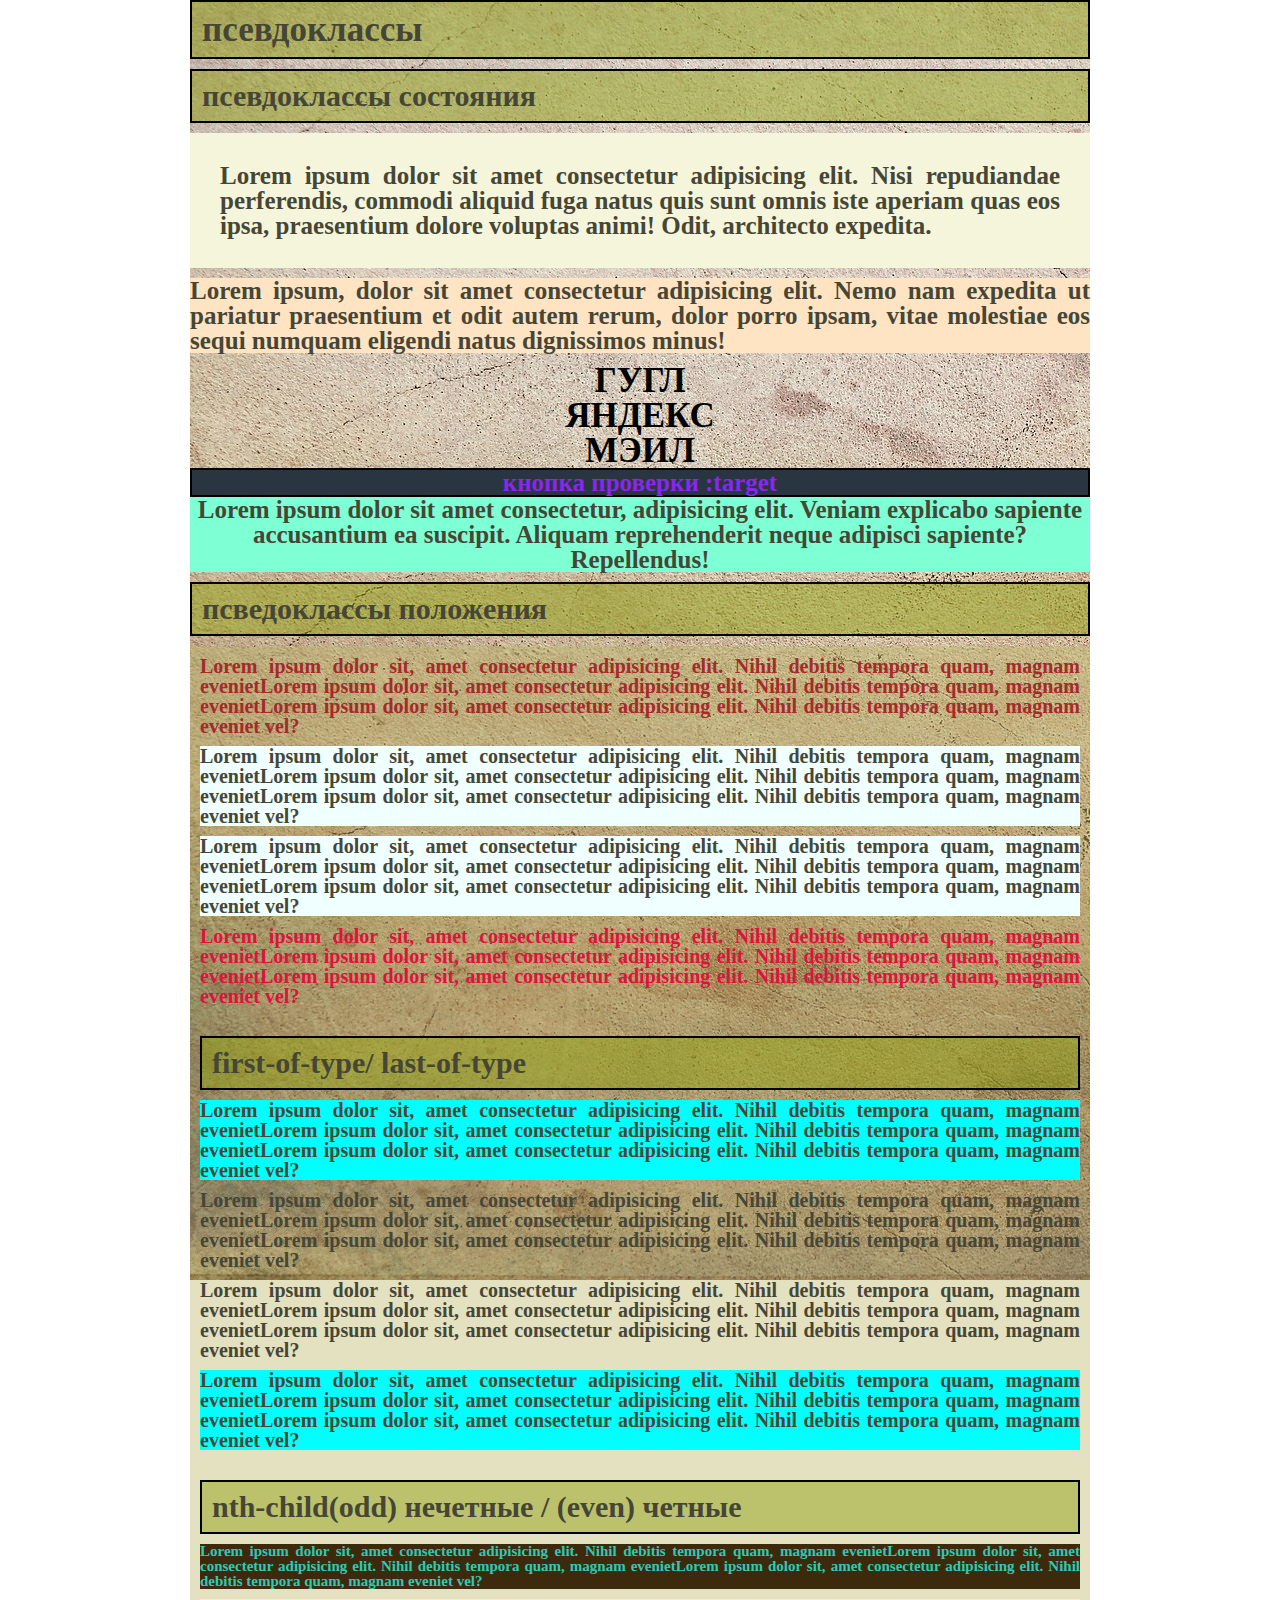
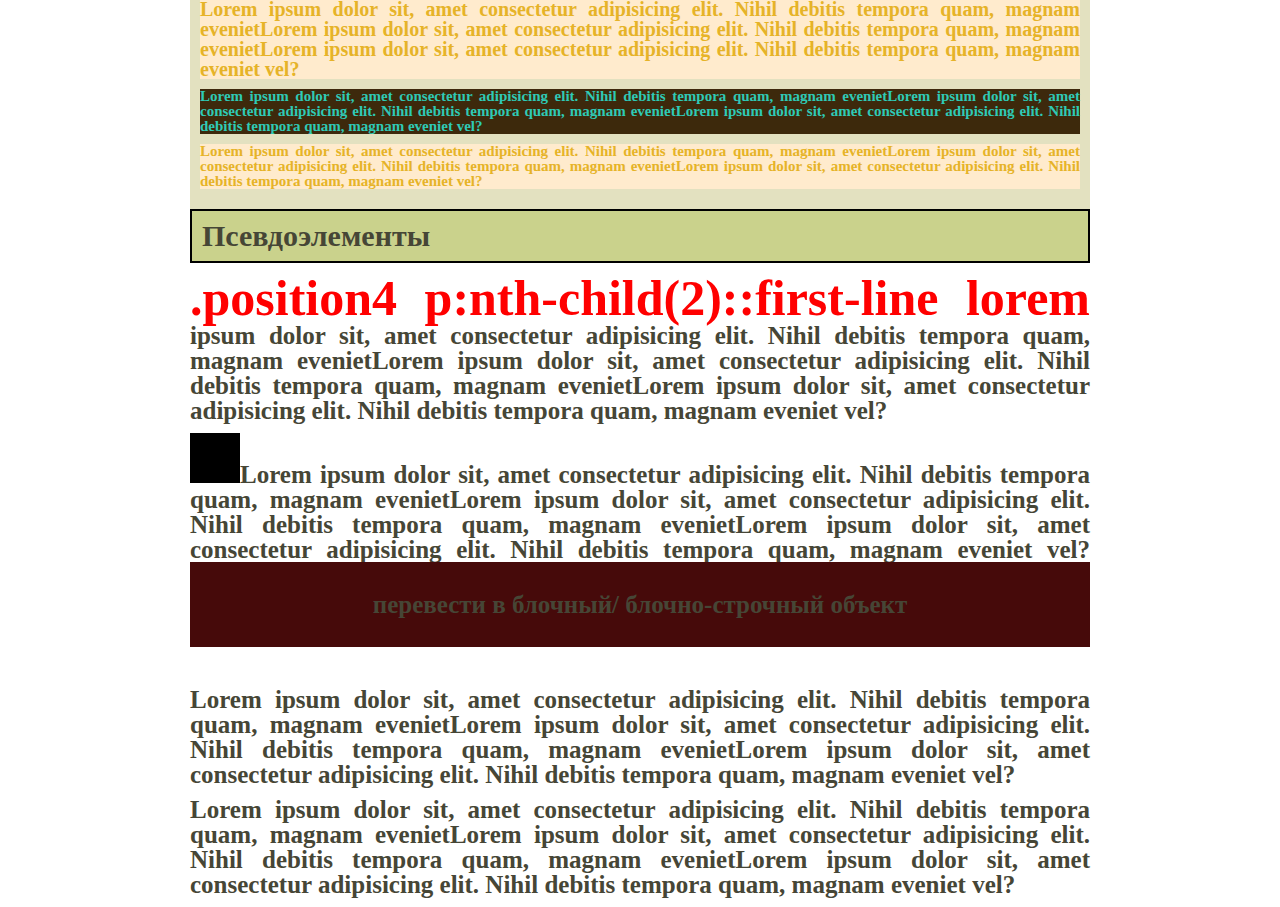
<file: index.html>
<!DOCTYPE html>
<html lang="ru">

<head>
   <meta charset="UTF-8">
   <meta http-equiv="X-UA-Compatible" content="IE=edge">
   <meta name="viewport" content="width=device-width, initial-scale=1.0">
   <link rel="stylesheet" href="css/style.css">
   <title>Lesson 8 псевдоклассы</title>
</head>

<body>
   <div class="wrapper
">
      <header class="header"></header>
      <main class="main">
         <div class="page1">
            <h1 class="title-page1">псевдоклассы</h1>
            <h2 class="subtitle-page1">псевдоклассы состояния</h2>
            <p class="hover-text">Lorem ipsum dolor sit amet consectetur adipisicing elit. Nisi repudiandae
               perferendis,
               commodi aliquid fuga natus quis sunt omnis iste aperiam quas eos ipsa, praesentium dolore voluptas
               animi!
               Odit, architecto expedita.</p>
            <p class="active">Lorem ipsum, dolor sit amet consectetur adipisicing elit. Nemo nam expedita ut pariatur
               praesentium et odit autem rerum, dolor porro ipsam, vitae molestiae eos sequi numquam eligendi natus
               dignissimos minus!

            </p>
            <ul class="list-page1">
               <li><a class="link-page1" href="https://www.google.ru/webhp?hl=ru" target="_blank">гугл</a></li>
               <li> <a class="link-page1" href="https://yandex.ru/" target="_blank">яндекс</a></li>
               <li><a class="link-page1" href="https://go.mail.ru/">мэил</a></li>

            </ul>
            <div class="tagret">
               <a id="target-example" href="#target-text">кнопка проверки :target</a>
               <p id="target-text" class="target-example">Lorem ipsum dolor sit amet consectetur, adipisicing elit.
                  Veniam explicabo sapiente accusantium ea suscipit. Aliquam reprehenderit neque adipisci sapiente?
                  Repellendus!</p>


            </div>
            <h2 class="subtitle-page1">псведоклассы положения</h2>

            <div class="position">

               <p>Lorem ipsum dolor sit, amet consectetur adipisicing elit. Nihil debitis tempora quam, magnam
                  evenietLorem ipsum dolor sit, amet consectetur adipisicing elit. Nihil debitis tempora quam, magnam
                  evenietLorem ipsum dolor sit, amet consectetur adipisicing elit. Nihil debitis tempora quam, magnam
                  eveniet
                  vel?</p>
               <p>Lorem ipsum dolor sit, amet consectetur adipisicing elit. Nihil debitis tempora quam, magnam
                  evenietLorem ipsum dolor sit, amet consectetur adipisicing elit. Nihil debitis tempora quam, magnam
                  evenietLorem ipsum dolor sit, amet consectetur adipisicing elit. Nihil debitis tempora quam, magnam
                  eveniet
                  vel?</p>
               <p>Lorem ipsum dolor sit, amet consectetur adipisicing elit. Nihil debitis tempora quam, magnam
                  evenietLorem ipsum dolor sit, amet consectetur adipisicing elit. Nihil debitis tempora quam, magnam
                  evenietLorem ipsum dolor sit, amet consectetur adipisicing elit. Nihil debitis tempora quam, magnam
                  eveniet
                  vel?</p>
               <p>Lorem ipsum dolor sit, amet consectetur adipisicing elit. Nihil debitis tempora quam, magnam
                  evenietLorem ipsum dolor sit, amet consectetur adipisicing elit. Nihil debitis tempora quam, magnam
                  evenietLorem ipsum dolor sit, amet consectetur adipisicing elit. Nihil debitis tempora quam, magnam
                  eveniet
                  vel?</p>

            </div>
            <div class="position2">
               <h2 class="subtitle-page1">first-of-type/ last-of-type</h2>
               <p>Lorem ipsum dolor sit, amet consectetur adipisicing elit. Nihil debitis tempora quam, magnam
                  evenietLorem ipsum dolor sit, amet consectetur adipisicing elit. Nihil debitis tempora quam, magnam
                  evenietLorem ipsum dolor sit, amet consectetur adipisicing elit. Nihil debitis tempora quam, magnam
                  eveniet
                  vel?</p>
               <p>Lorem ipsum dolor sit, amet consectetur adipisicing elit. Nihil debitis tempora quam, magnam
                  evenietLorem ipsum dolor sit, amet consectetur adipisicing elit. Nihil debitis tempora quam, magnam
                  evenietLorem ipsum dolor sit, amet consectetur adipisicing elit. Nihil debitis tempora quam, magnam
                  eveniet
                  vel?</p>
               <p>Lorem ipsum dolor sit, amet consectetur adipisicing elit. Nihil debitis tempora quam, magnam
                  evenietLorem ipsum dolor sit, amet consectetur adipisicing elit. Nihil debitis tempora quam, magnam
                  evenietLorem ipsum dolor sit, amet consectetur adipisicing elit. Nihil debitis tempora quam, magnam
                  eveniet
                  vel?</p>
               <p>Lorem ipsum dolor sit, amet consectetur adipisicing elit. Nihil debitis tempora quam, magnam
                  evenietLorem ipsum dolor sit, amet consectetur adipisicing elit. Nihil debitis tempora quam, magnam
                  evenietLorem ipsum dolor sit, amet consectetur adipisicing elit. Nihil debitis tempora quam, magnam
                  eveniet
                  vel?</p>

            </div>
            <div class="position3">

               <h2 class="subtitle-page1">nth-child(odd) нечетные / (even) четные</h2>
               <p>Lorem ipsum dolor sit, amet consectetur adipisicing elit. Nihil debitis tempora quam, magnam
                  evenietLorem ipsum dolor sit, amet consectetur adipisicing elit. Nihil debitis tempora quam, magnam
                  evenietLorem ipsum dolor sit, amet consectetur adipisicing elit. Nihil debitis tempora quam, magnam
                  eveniet
                  vel?</p>
               <p>Lorem ipsum dolor sit, amet consectetur adipisicing elit. Nihil debitis tempora quam, magnam
                  evenietLorem ipsum dolor sit, amet consectetur adipisicing elit. Nihil debitis tempora quam, magnam
                  evenietLorem ipsum dolor sit, amet consectetur adipisicing elit. Nihil debitis tempora quam, magnam
                  eveniet
                  vel?</p>
               <p>Lorem ipsum dolor sit, amet consectetur adipisicing elit. Nihil debitis tempora quam, magnam
                  evenietLorem ipsum dolor sit, amet consectetur adipisicing elit. Nihil debitis tempora quam, magnam
                  evenietLorem ipsum dolor sit, amet consectetur adipisicing elit. Nihil debitis tempora quam, magnam
                  eveniet
                  vel?</p>
               <p>Lorem ipsum dolor sit, amet consectetur adipisicing elit. Nihil debitis tempora quam, magnam
                  evenietLorem ipsum dolor sit, amet consectetur adipisicing elit. Nihil debitis tempora quam, magnam
                  evenietLorem ipsum dolor sit, amet consectetur adipisicing elit. Nihil debitis tempora quam, magnam
                  eveniet
                  vel?</p>

            </div>
            <div class="position4">

               <h2 class="subtitle-page1">Псевдоэлементы</h2>
               <p> .position4 p:nth-child(2)::first-line Lorem ipsum dolor sit, amet consectetur adipisicing elit.
                  Nihil
                  debitis tempora quam, magnam
                  evenietLorem ipsum dolor sit, amet consectetur adipisicing elit. Nihil debitis tempora quam, magnam
                  evenietLorem ipsum dolor sit, amet consectetur adipisicing elit. Nihil debitis tempora quam, magnam
                  eveniet
                  vel?</p>
               <p class="before">Lorem ipsum dolor sit, amet consectetur adipisicing elit. Nihil debitis tempora
                  quam,
                  magnam
                  evenietLorem ipsum dolor sit, amet consectetur adipisicing elit. Nihil debitis tempora quam, magnam
                  evenietLorem ipsum dolor sit, amet consectetur adipisicing elit. Nihil debitis tempora quam, magnam
                  eveniet
                  vel?</p>
               <p>Lorem ipsum dolor sit, amet consectetur adipisicing elit. Nihil debitis tempora quam, magnam
                  evenietLorem ipsum dolor sit, amet consectetur adipisicing elit. Nihil debitis tempora quam, magnam
                  evenietLorem ipsum dolor sit, amet consectetur adipisicing elit. Nihil debitis tempora quam, magnam
                  eveniet
                  vel?</p>
               <p>Lorem ipsum dolor sit, amet consectetur adipisicing elit. Nihil debitis tempora quam, magnam
                  evenietLorem ipsum dolor sit, amet consectetur adipisicing elit. Nihil debitis tempora quam, magnam
                  evenietLorem ipsum dolor sit, amet consectetur adipisicing elit. Nihil debitis tempora quam, magnam
                  eveniet
                  vel?</p>

            </div>

         </div>
      </main>
      <footer class="footer"></footer>

   </div>
</body>

</html>
</file>
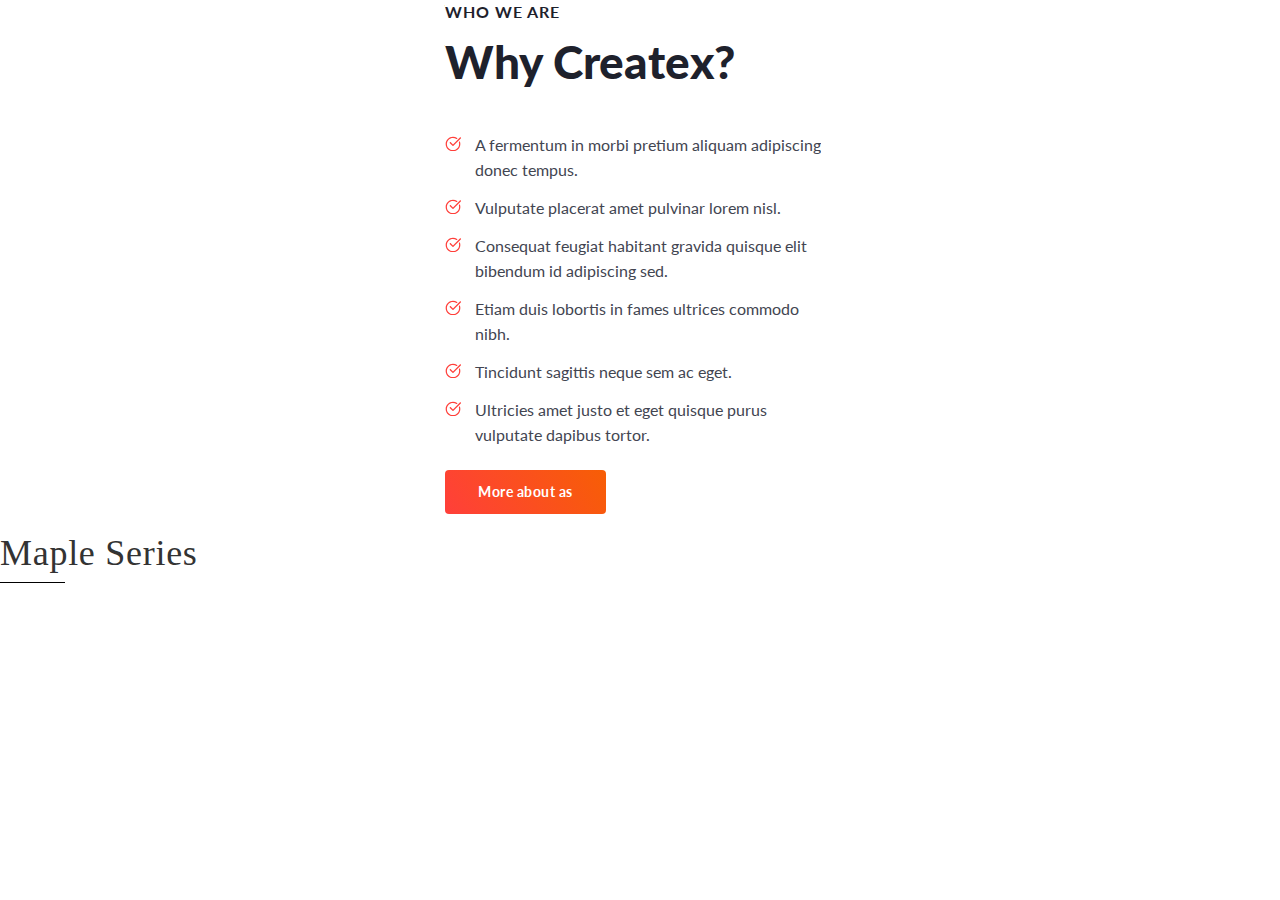
<file: page2.html>
<!DOCTYPE html>
<html lang="en">

<head>
   <meta charset="UTF-8">
   <meta http-equiv="X-UA-Compatible" content="IE=edge">
   <meta name="viewport" content="width=device-width, initial-scale=1.0">
   <link rel="stylesheet" href="css/style.css">
   <title>lesson 8 part 2</title>
</head>

<body>
   <div class="wrapper">
      <header class="header">

      </header>
      <main class="main">
         <div class="page2">
            <h2 class="subtitle-page2">Who we are</h2>
            <h1 class="title-page2">Why Createx?</h1>
            <ul class="list-page2">
               <li>A fermentum in morbi pretium aliquam adipiscing donec tempus.</li>
               <li>Vulputate placerat amet pulvinar lorem nisl.</li>
               <li>Consequat feugiat habitant gravida quisque elit bibendum id adipiscing sed.</li>
               <li>Etiam duis lobortis in fames ultrices commodo nibh.</li>
               <li>Tincidunt sagittis neque sem ac eget.</li>
               <li>Ultricies amet justo et eget quisque purus vulputate dapibus tortor.</li>

            </ul>
            <div class="about"><a class="button about" href="about.com" target="_blank">More about as</a></div>
         </div>
         <div class="page3">
            <h2 class="taviraj">Maple series</h2>
         </div>
      </main>
      <footer class="footer"></footer>
   </div>
</body>

</html>
</file>
<file: css/style.css>
@import "null.css";
@import url("https://fonts.googleapis.com/css2?family=Lato:wght@400;700;900&display=swap");
@import url("https://fonts.googleapis.com/css2?family=Taviraj&display=swap");
.wrapper {
   min-height: 100%;
   overflow: hidden;
}

.page1 {
   max-width: 900px;
   font-family: Georgia, "Times New Roman", Times, serif;
   background: rgba(243, 172, 91, 0.548);
   margin: 0 auto;
   font-size: 25px;
   text-align: justify;
   background: url(../img/wall-g9bae947ce_1920.jpg) fixed no-repeat;
   font-weight: 700;
   color: rgb(70, 70, 54);
}

.page2 {
   font-family: "Lato", sans-serif;
   margin: 0 auto;
   max-width: 390px;
   margin-bottom: 20px;
}
.page3 {
   font-family: "Taviraje", serif;
}
.title-page1 {
   font-size: 35px;
   font-weight: 900;
   background-color: rgba(145, 160, 14, 0.479);
   padding: 10px;
   border: 2px solid black;
   margin-bottom: 10px;
}

.subtitle-page1 {
   font-size: 30px;
   font-weight: 700;
   background-color: rgba(145, 160, 14, 0.479);
   padding: 10px;
   border: 2px solid black;
   margin-bottom: 10px;
}

p {
   margin-bottom: 10px;
}
.hover-text {
   background-color: beige;
   padding: 30px;
}

.hover-text:hover {
   text-transform: uppercase;
}

.active {
   background-color: bisque;
}

.active:active {
   background-color: red;
}

.list-page1 {
   text-align: center;
   font-size: 35px;
   color: black;
   text-transform: uppercase;
}

.link-page1:visited {
   color: rgb(98, 197, 32);
}

.link-page1:focus {
   border: 4px solid red;
}

.tagret {
   background-color: aquamarine;
   text-align: center;
}

#target-example {
   display: block;
   width: 100%;
   background-color: rgb(41, 53, 65);
   border: 2px solid black;
   color: rgb(138, 38, 238);
}
#target-text:target {
   background-color: rgb(102, 150, 199);

   color: rgb(207, 23, 23);
}

#target-example:visited {
   color: coral;
}

.position,
.position2,
.position3 {
   font-size: 20px;
   padding-left: 40px;
   background-color: rgba(189, 183, 107, 0.424);
   padding: 10px;
}

.position p:first-child {
   color: brown;
}
.position p:last-child {
   color: crimson;
}
.position p:nth-child(3),
.position p:nth-child(2) {
   background-color: azure;
}

.position2 p:first-of-type {
   background-color: aqua;
}

.position2 p:last-of-type {
   background-color: aqua;
}

.position3 p:nth-child(odd) {
   color: rgb(230, 179, 40);
   background-color: blanchedalmond;
}
.position3 p:nth-child(even) {
   color: rgb(47, 202, 182);
   background-color: rgb(61, 41, 12);
}

.position3 p:not(:nth-child(3)) {
   font-size: 15px;
}

.position4 p:nth-child(2)::first-line {
   text-transform: lowercase;
   font-size: 50px;
   color: red;
}

.before::before {
   content: "";
   width: 50px;
   height: 50px;
   display: inline-block;
   background-color: black;
}
.before::after {
   content: "перевести в блочный/ блочно-строчный объект";
   text-align: center;
   width: 100%;

   display: inline-block;
   background-color: rgb(70, 10, 10);
   padding: 30px;
   margin-bottom: 30px;
}
/* ================page2================ */

.title-page2 {
   font-weight: 900;
   font-size: 46px;
   line-height: 1.3;
   color: #1e212c;
   margin-bottom: 40px;
}
.subtitle-page2 {
   font-weight: 700;
   text-transform: uppercase;
   font-size: 16px;
   line-height: 1.5;
   letter-spacing: 1px;
   color: #1e212c;
   margin-bottom: 8px;
}

.list-page2 {
   font-size: 16px;
   line-height: 1.6;
   margin-bottom: 22px;
   color: #424551;
   padding-left: 30px;
}
.list-page2 li:not(li:last-child) {
   margin-bottom: 12px;
}
.list-page2 li::before {
   content: "";
   width: 16px;
   height: 16px;
   display: inline-block;
   background: url(../img/check.svg) 0 1px/ 16px no-repeat;
   margin-right: 14px;
   margin-left: -30px;
}

.button.about {
   min-width: 161px;
   min-height: 44px;
   font-size: 14px;
   line-height: 3.14;
   font-weight: 700;
   letter-spacing: 0.5px;
   display: inline-block;
   text-align: center;
   color: white;
   background: linear-gradient(55.95deg, #ff3f3a 0%, #f75e05 100%);
   border-radius: 4px;
}

.button.about:active {
   min-width: 161px;
   min-height: 44px;
   font-size: 14px;
   line-height: 3.14;
   font-weight: 700;
   letter-spacing: 0.5px;
   display: inline-block;
   text-align: center;
   color: white;
   background: linear-gradient(55.95deg, #ff3f3a 0%, #f75e05 100%);
   border-radius: 4px;
}
.button.about:visited {
   min-width: 161px;
   min-height: 44px;
   font-size: 14px;
   line-height: 3.14;
   font-weight: 700;
   letter-spacing: 0.5px;
   display: inline-block;
   text-align: center;
   color: white;
   background: linear-gradient(55.95deg, #ff3f3a 0%, #f75e05 100%);
   border-radius: 4px;
}

.taviraj {
   font-size: 36px;
   line-height: 1.11;
   text-transform: capitalize;
   letter-spacing: 0.02em;
   color: #333333;
}

.taviraj::after {
   content: "";
   display: block;
   width: 65px;
   border-bottom: 1px solid black;
   margin-top: 8px;
}
</file>
